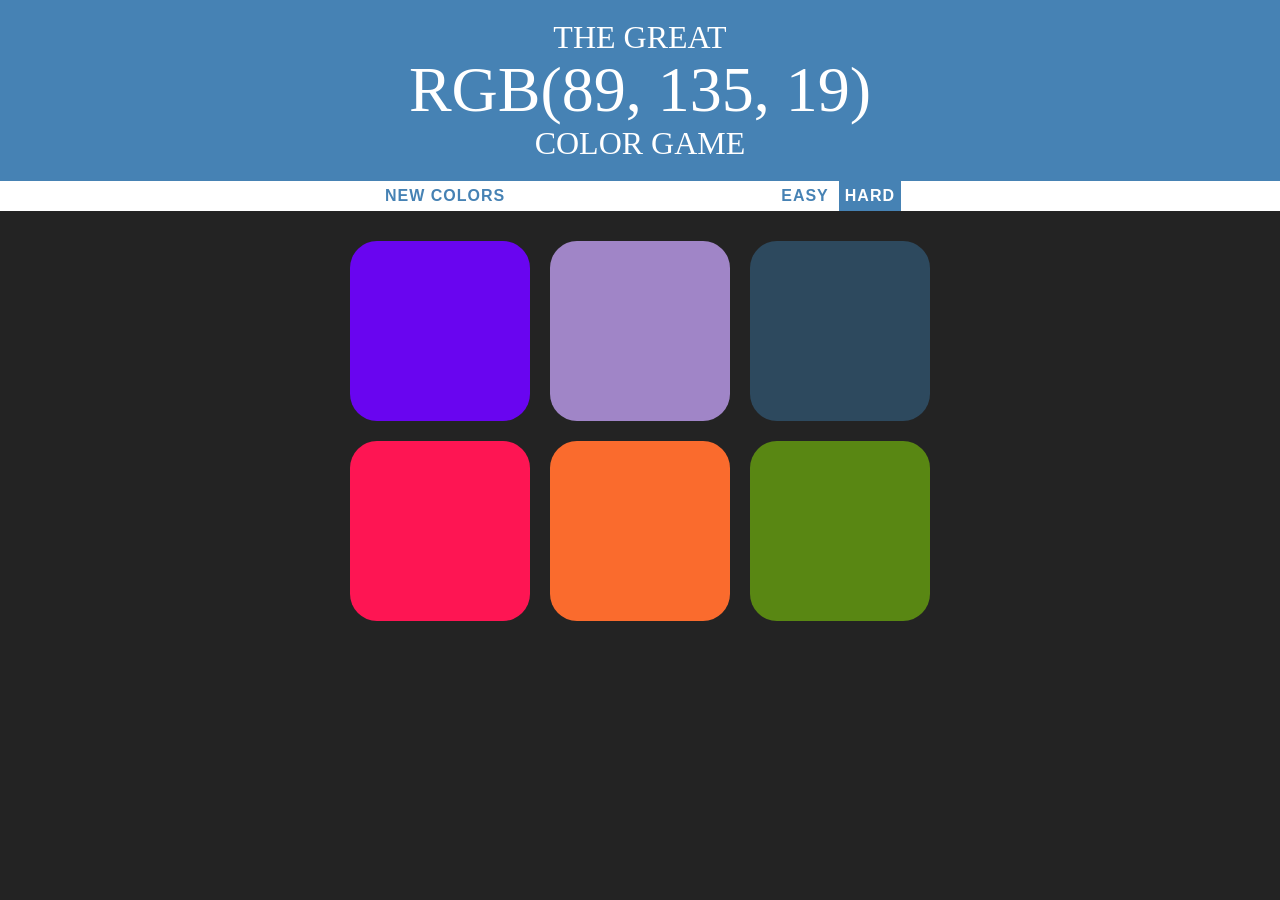
<file: index.html>
<!DOCTYPE html>
<html>
<head>
    <title>Color Game</title>
    <link rel="stylesheet" type="text/css" href="colorGame.css">
</head>
<body>

<h1>The Great
<br>
 <span id="colorDisplay">RGB</span>
 <br>
 Color Game</h1>

<div id="stripe">
<button id="reset">New Colors</button>
<span id="message"></span>
<button class="mode">Easy</button>
<button class="mode selected">Hard</button>
</div>

<div id="container">

    <div class="square"></div>
    <div class="square"></div>
    <div class="square"></div>
    <div class="square"></div>
    <div class="square"></div>
    <div class="square"></div>
</div>

<script src="colorGame.js"></script>
</body>
</html>
</file>
<file: colorGame.css>
body {
    background-color: #232323;
    margin: 0;
    font-family: "Monserrat", "Avenir";
}

.square {
    width: 30%;
    background: purple;
    padding-bottom: 30%;
    float: left;
    margin: 1.66%;
    border-radius: 15%;
    transition: background 0.6s;
    -webkit-transition: background 0.6s;
    -moz-transition: background 0.6s;
}

#container {
    margin: 20px auto;
    max-width: 600px;
}

h1 {
    text-align: center;
    line-height: 1.1;
    color: white;
    font-weight: normal;
    background: steelblue;
    margin: 0;
    text-transform: uppercase;
    padding: 20px 0;
}

#colorDisplay {
    font-size: 200%;
}

#message {
    display: inline-block;
    width: 20%;
}

#stripe {
    background: white;
    height: 30px;
    text-align: center;
    color: black;
}

.selected {
    color: white;
    background: steelblue;
}

button {
    border: none;
    background: none;
    text-transform: uppercase;
    height: 100%;
    font-weight: 700;
    color: steelblue;
    letter-spacing: 1px;
    font-size: inherit;
    transition: all 0.3s;
    -webkit-transition: all 0.3s;
    -moz-transition: all 0.3s;
    outline: none;
}

button:hover {
    color: white;
    background: steelblue;
}
</file>
